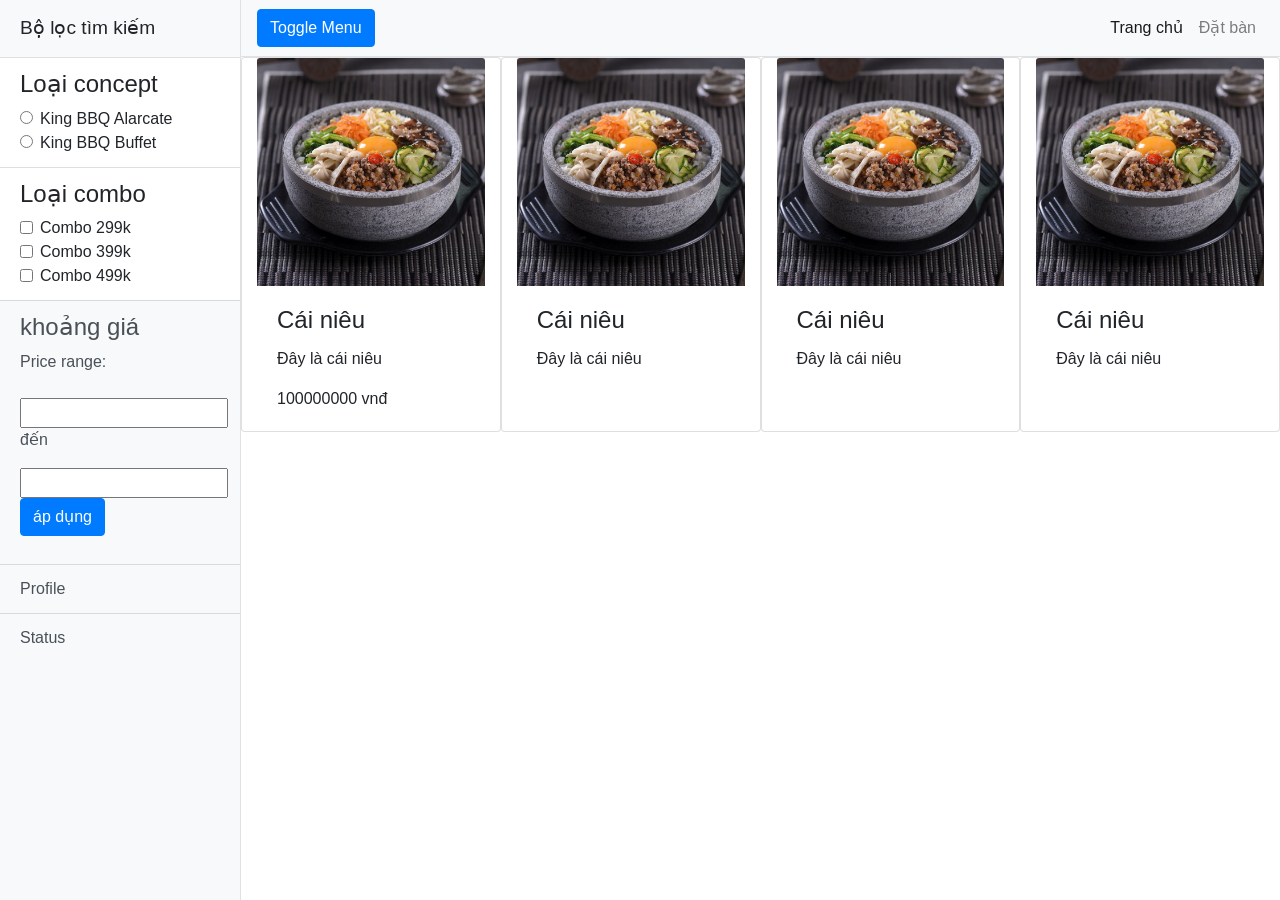
<file: thuc-don/index.html>
<!doctype html>
<html lang="en">

<head>
    <title>Thực đơn</title>
    <!-- Required meta tags -->
    <meta charset="utf-8">
    <meta name="viewport" content="width=device-width, initial-scale=1, shrink-to-fit=no">

    <!-- Bootstrap CSS -->
    <link rel="stylesheet" href="https://stackpath.bootstrapcdn.com/bootstrap/4.3.1/css/bootstrap.min.css" integrity="sha384-ggOyR0iXCbMQv3Xipma34MD+dH/1fQ784/j6cY/iJTQUOhcWr7x9JvoRxT2MZw1T" crossorigin="anonymous">

    <link href="../assets/list-css/simple-sidebar.css" rel="stylesheet">

    <script>
        $(function() {
            $("#slider-range").slider({
                range: true,
                min: 0,
                max: 500,
                values: [75, 300],
                slide: function(event, ui) {
                    $("#amount").val("$" + ui.values[0] + " - $" + ui.values[1]);
                }
            });
            $("#amount").val("$" + $("#slider-range").slider("values", 0) +
                " - $" + $("#slider-range").slider("values", 1));
        });
    </script>
</head>

<body>
    <div class="d-flex" id="wrapper">

        <!-- Sidebar -->
        <div class="bg-light border-right" id="sidebar-wrapper">
            <div class="sidebar-heading">Bộ lọc tìm kiếm</div>
            <div class="list-group list-group-flush">

                <li class="list-group-item">
                    <h4 class="list-group-item-heading">Loại concept</h4>
                    <div class="form-check">
                        <label class="form-check-label">
                            <input type="radio" class="form-check-input" name="concept-select">King BBQ Alarcate
                        </label>
                    </div>

                    <div class="form-check">
                        <label class="form-check-label">
                            <input type="radio" class="form-check-input" name="concept-select">King BBQ Buffet
                        </label>
                    </div>
                </li>
                <li class="list-group-item">
                    <h4 class="list-group-item-heading">Loại combo</h4>
                    <div class="form-check">
                        <label class="form-check-label">
                          <input type="checkbox" class="form-check-input" value="">Combo 299k
                        </label>
                    </div>
                    <div class="form-check">
                        <label class="form-check-label">
                          <input type="checkbox" class="form-check-input" value="">Combo 399k
                        </label>
                    </div>
                    <div class="form-check">
                        <label class="form-check-label">
                          <input type="checkbox" class="form-check-input" value="">Combo 499k
                        </label>
                    </div>
                </li>
                <li class="list-group-item list-group-item-action bg-light">
                    <h4 class="list-group-item-heading">khoảng giá</h4>
                    <p class="">
                        <label for="amount">Price range:</label>
                        <div class="d-inline">
                            <input type="number" id="amount">
                            <p>đến</p>
                            <input type="number" value="">
                        </div>
                        <button class="btn btn-primary">áp dụng</button>

                    </p>



                </li>
                <a href="#" class="list-group-item list-group-item-action bg-light">Profile</a>
                <a href="#" class="list-group-item list-group-item-action bg-light">Status</a>
            </div>
        </div>
        <!-- /#sidebar-wrapper -->

        <!-- Page Content -->
        <div id="page-content-wrapper">

            <nav class="navbar navbar-expand-lg navbar-light bg-light border-bottom">
                <button class="btn btn-primary" id="menu-toggle">Toggle Menu</button>

                <button class="navbar-toggler" type="button" data-toggle="collapse" data-target="#navbarSupportedContent" aria-controls="navbarSupportedContent" aria-expanded="false" aria-label="Toggle navigation">
              <span class="navbar-toggler-icon"></span>
            </button>

                <div class="collapse navbar-collapse" id="navbarSupportedContent">
                    <ul class="navbar-nav ml-auto mt-2 mt-lg-0">
                        <li class="nav-item active">
                            <a class="nav-link" href="../">Trang chủ <span class="sr-only">(current)</span></a>
                        </li>
                        <li class="nav-item">
                            <a class="nav-link" href="../dat-ban/">Đặt bàn</a>
                        </li>
                        <!-- <li class="nav-item dropdown">
                            <a class="nav-link dropdown-toggle" href="#" id="navbarDropdown" role="button" data-toggle="dropdown" 
                            aria-haspopup="true" aria-expanded="false">
                            Dropdown
                            </a>
                            <div class="dropdown-menu dropdown-menu-right" aria-labelledby="navbarDropdown">
                                <a class="dropdown-item" href="#">Action</a>
                                <a class="dropdown-item" href="#">Another action</a>
                                <div class="dropdown-divider"></div>
                                <a class="dropdown-item" href="#">Something else here</a>
                            </div>
                        </li> -->
                    </ul>
                </div>
            </nav>

            <div class="container-fluid">
                <div class="products">
                    <div class="row">
                        <div class="card content-item col-6 col-md-3" style="width:400px">
                            <img class="card-img-top" src="../assets/img/thuc-don/item-menu.png" alt="hình ảnh sản phẩm">
                            <div class="card-body content-text-item">
                                <h4 class="card-title name-item">Cái niêu</h4>
                                <p class="card-text Description-item">Đây là cái niêu</p>
                                <div class="price-item">100000000 vnđ</div>
                            </div>
                        </div>
                        <div class="card content-item col-6 col-md-3" style="width:400px">
                            <img class="card-img-top" src="../assets/img/thuc-don/item-menu.png" alt="hình ảnh sản phẩm">
                            <div class="card-body content-text-item">
                                <h4 class="card-title name-item">Cái niêu</h4>
                                <p class="card-text Description-item">Đây là cái niêu</p>
                                <div class="price-item"></div>
                            </div>
                        </div>
                        <div class="card content-item col-6 col-md-3" style="width:400px">
                            <img class="card-img-top" src="../assets/img/thuc-don/item-menu.png" alt="hình ảnh sản phẩm">
                            <div class="card-body content-text-item">
                                <h4 class="card-title name-item">Cái niêu</h4>
                                <p class="card-text Description-item">Đây là cái niêu</p>
                                <div class="price-item"></div>
                            </div>
                        </div>
                        <div class="card content-item col-6 col-md-3" style="width:400px">
                            <img class="card-img-top" src="../assets/img/thuc-don/item-menu.png" alt="hình ảnh sản phẩm">
                            <div class="card-body content-text-item">
                                <h4 class="card-title name-item">Cái niêu</h4>
                                <p class="card-text Description-item">Đây là cái niêu</p>
                                <div class="price-item"></div>
                            </div>
                        </div>
                    </div>
                </div>
            </div>
        </div>
        <!-- /#page-content-wrapper -->

        <!-- <script src="../assets/bootstrap-4.6.0-dist/js/bootstrap.bundle.min.js"></script> -->
        <script src="../assets/bootstrap-4.6.0-dist/js/jquery.min.js"></script>
        <!-- Menu Toggle Script -->
        <script>
            $("#menu-toggle").click(function(e) {
                e.preventDefault();
                $("#wrapper").toggleClass("toggled");
            });
        </script>

    </div>
    <!-- /#wrapper -->







    <!-- Optional JavaScript -->
    <!-- jQuery first, then Popper.js, then Bootstrap JS -->
    <script src="https://code.jquery.com/jquery-3.3.1.slim.min.js" integrity="sha384-q8i/X+965DzO0rT7abK41JStQIAqVgRVzpbzo5smXKp4YfRvH+8abtTE1Pi6jizo" crossorigin="anonymous"></script>
    <script src="https://cdnjs.cloudflare.com/ajax/libs/popper.js/1.14.7/umd/popper.min.js" integrity="sha384-UO2eT0CpHqdSJQ6hJty5KVphtPhzWj9WO1clHTMGa3JDZwrnQq4sF86dIHNDz0W1" crossorigin="anonymous"></script>
    <script src="https://stackpath.bootstrapcdn.com/bootstrap/4.3.1/js/bootstrap.min.js" integrity="sha384-JjSmVgyd0p3pXB1rRibZUAYoIIy6OrQ6VrjIEaFf/nJGzIxFDsf4x0xIM+B07jRM" crossorigin="anonymous"></script>
</body>

</html>
</file>
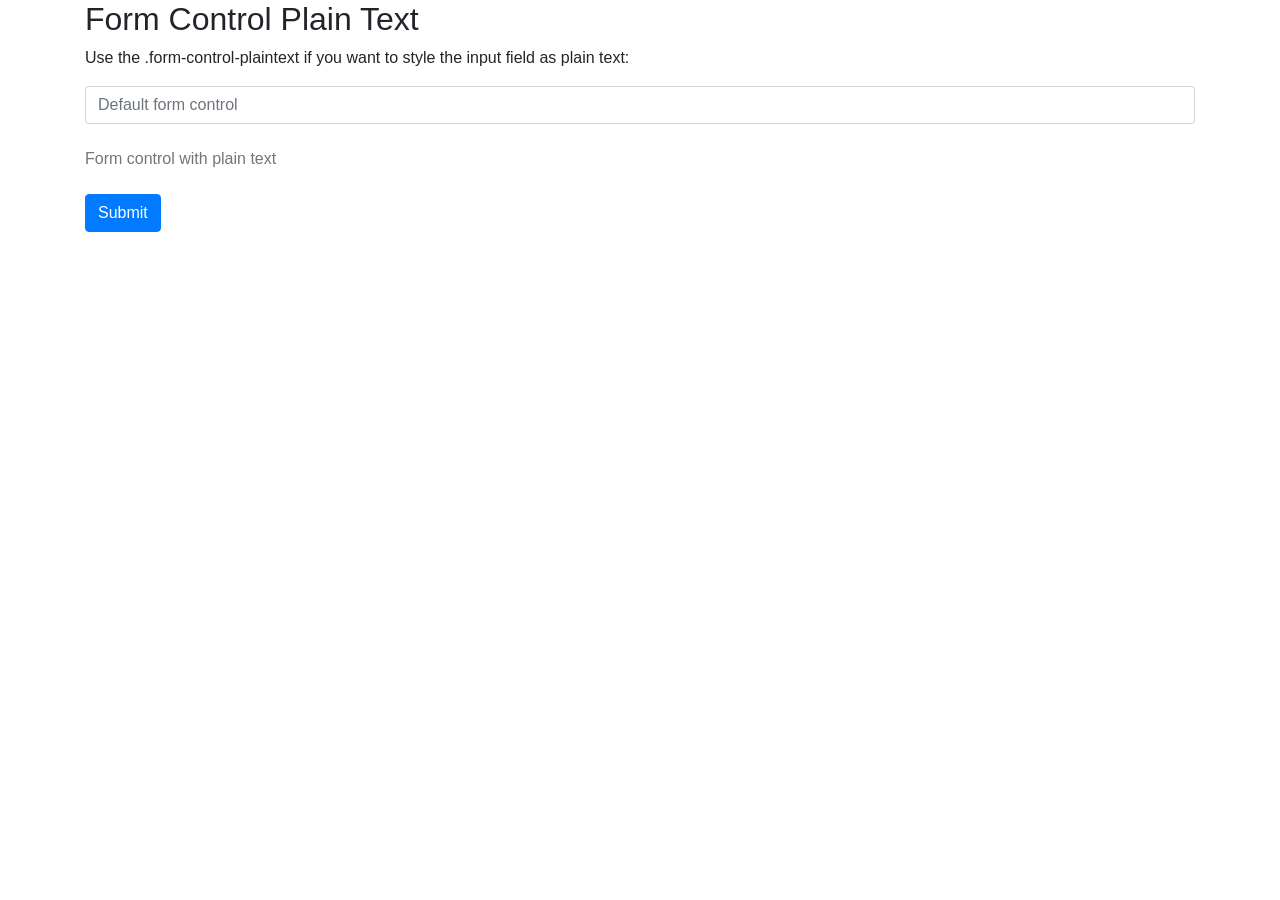
<file: dashboard/test/t6.html>
<!DOCTYPE html>
<html lang="en">

<head>
    <title>Bootstrap Example</title>
    <meta charset="utf-8">
    <meta name="viewport" content="width=device-width, initial-scale=1">
    <link rel="stylesheet" href="https://maxcdn.bootstrapcdn.com/bootstrap/4.5.2/css/bootstrap.min.css">
    <script src="https://ajax.googleapis.com/ajax/libs/jquery/3.5.1/jquery.min.js"></script>
    <script src="https://cdnjs.cloudflare.com/ajax/libs/popper.js/1.16.0/umd/popper.min.js"></script>
    <script src="https://maxcdn.bootstrapcdn.com/bootstrap/4.5.2/js/bootstrap.min.js"></script>
</head>

<body>

    <div class="container">
        <h2>Form Control Plain Text</h2>
        <p>Use the .form-control-plaintext if you want to style the input field as plain text:</p>
        <form action="/action_page.php">
            <div class="form-group">
                <input type="text" class="form-control" placeholder="Default form control" name="text1">
            </div>
            <div class="form-group">
                <input type="text" class="form-control-plaintext" placeholder="Form control with plain text" name="text2">
            </div>
            <button type="submit" class="btn btn-primary">Submit</button>
        </form>
    </div>

</body>

</html>
</file>
<file: assets/list-css/simple-sidebar.css>
/*!
 * Start Bootstrap - Simple Sidebar (https://startbootstrap.com/template/simple-sidebar)
 * Copyright 2013-2020 Start Bootstrap
 * Licensed under MIT (https://github.com/StartBootstrap/startbootstrap-simple-sidebar/blob/master/LICENSE)
 */

#wrapper {
    overflow-x: hidden;
}

#sidebar-wrapper {
    min-height: 100vh;
    margin-left: -15rem;
    -webkit-transition: margin .25s ease-out;
    -moz-transition: margin .25s ease-out;
    -o-transition: margin .25s ease-out;
    transition: margin .25s ease-out;
}

#sidebar-wrapper .sidebar-heading {
    padding: 0.875rem 1.25rem;
    font-size: 1.2rem;
}

#sidebar-wrapper .list-group {
    width: 15rem;
}

#page-content-wrapper {
    min-width: 100vw;
}

#wrapper.toggled #sidebar-wrapper {
    margin-left: 0;
}

@media (min-width: 768px) {
    #sidebar-wrapper {
        margin-left: 0;
    }
    #page-content-wrapper {
        min-width: 0;
        width: 100%;
    }
    #wrapper.toggled #sidebar-wrapper {
        margin-left: -15rem;
    }
}
</file>
